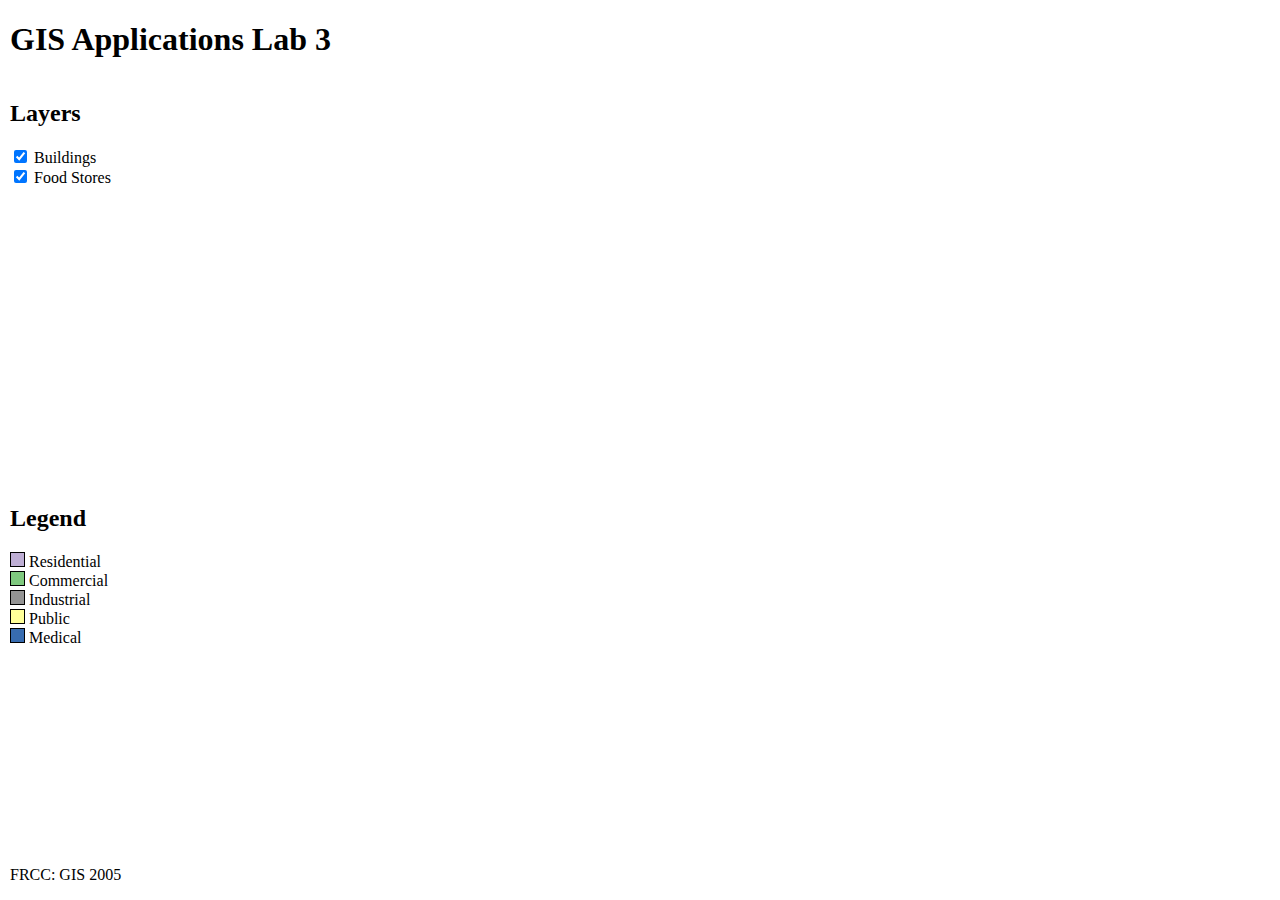
<file: WorleyLab3final/index.html>
<!DOCTYPE html>
<html>

<head>
  <meta charset="utf-8">
  <meta name="viewport" content="width=device-width">

  <title>Lab 3</title>
  <script src='https://api.mapbox.com/mapbox-gl-js/v2.10.0/mapbox-gl.js'></script>
  <link href='https://api.mapbox.com/mapbox-gl-js/v2.10.0/mapbox-gl.css' rel='stylesheet' />
  
  <script src='https://npmcdn.com/@turf/turf/turf.min.js'></script>
  <!-- Your styles from style.css -->
  <link href="style.css" rel="stylesheet" type="text/css" />


</head>

<body>
  <div class="container">
    <!-- Header -->
    <div class="header">
      <h1>GIS Applications Lab 3</h1>
    </div>

    <!-- Main content -->
    <div class="content">
      <div class="sidebar">
        <div id="layers">
          <h2>Layers</h2>
          <div class="layer-items">
            <div class="layer-row">
              <input type="checkbox" id="denver-buildings" checked>
              <label for="denver-buildings">Buildings</label>
            </div> 
            <div class="layer-row">
              <input type="checkbox" id="denver-food-stores" checked>
              <label for="denver-food-stores">Food Stores</label>
            </div> 
          </div>
        </div>
        <div id="legend">
          <h2>Legend</h2>
          <div class="legend-items">
            <div class="legend-row">
              <div class="legend-symbol
                  residential"></div>
              <div class="legend-label">Residential</div>
            </div>
            <div class="legend-row">
              <div class="legend-symbol
                  commercial"></div>
              <div class="legend-label">Commercial</div>
            </div>
            <div class="legend-row">
              <div class="legend-symbol
              industrial"></div>
              <div class="legend-label">Industrial</div>
            </div>
            <div class="legend-row">
              <div class="legend-symbol
              public"></div>
              <div class="legend-label">Public</div>
            </div>
            <div class="legend-row">
              <div class="legend-symbol
              medical"></div>
              <div class="legend-label">Medical</div>
            </div>
          </div>
        </div>
      </div>

      <div class="main">
        <div id="map"></div>
      </div>
    </div>

    <!-- Footer -->
    <div class="footer">
      <p>FRCC: GIS 2005</p>
    </div>
  </div>

  <!-- JavaScript imports come after this line -->

  <!-- Mapbox GL JS script -->
  <script>

  </script>
  <!-- Your JavaScript from script.js-->
  <script src="script.js"></script>
</body>
  
<style>
  .mapboxgl-popup {
    max-width: 400px;
    font: 12px/20px 'Helvetica Neue', Arial, Helvetica, sans-serif;
  }
</style>
  
</html>
</file>
<file: WorleyLab3final/style.css>
html, body, .container {
  height: 100%;
  padding: 0px;
  margin: 0px;
}

.container {
  display: flex;
  flex-direction: column;
}

* {
  box-sizing: border-box;
}

.header, .footer  {
  flex: none;
  margin-left: 10px;
}

.content {
  flex: auto;
  display: flex;
  flex-direction: row;
  
}

.sidebar {
  flex: 30%;
  margin-left: 10px;
}

.main {
  flex: 70%;
}

#map {
  height: 100%;
  width: 100%;
}

#layers, #legend {
  height: 50%;
}

.legend-symbol, .legend-label {
  display: inline-block;
}

.legend-symbol {
  height: 15px;
  width: 15px;
  border: 1px solid black;
}

.residential {
  background-color: #beaed4;
}

.commercial {
  background-color: #7fc97f;
}

.industrial {
  background-color: #949494;
}

.public {
  background-color: #ffff99;
}

.medical {
  background-color: #386cb0;
}

@media screen and (max-width: 1024px) {
  .content {   
    flex-direction: column;
  }
}
</file>
